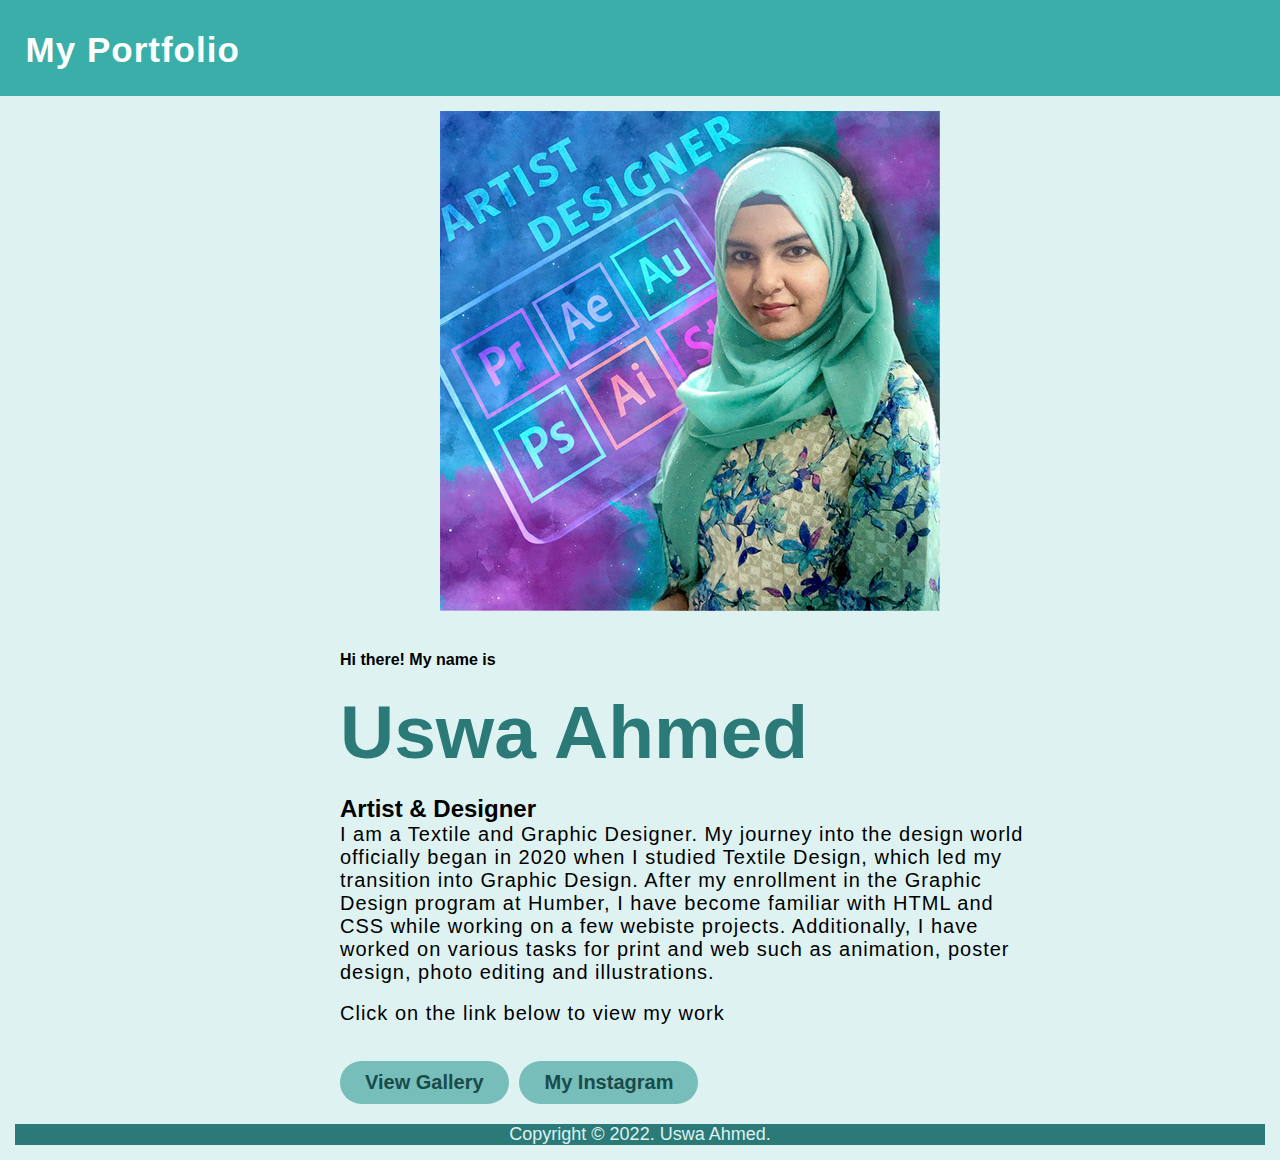
<file: index.html>
<!DOCTYPE html>
<html lang="en">

<head>
  <meta charset="UTF-8">
  <meta http-equiv="X-UA-Compatible" content="IE=edge">
  <meta name="HandheldFriendly" content="true">
  <meta name="viewport" content="width=device-width, initial-scale=1.0,">
  <link href="./style.css" rel="stylesheet">
  <title>My Portfolio</title>
</head>

<body>
  <div class="main">
    <nav>
      <h3 class="logo"> My Portfolio</h3>
    </nav>
    <div class="content">
      <div class="main-body">
        <img src="Me.jpg" alt="image of Uswa Ahmed" class="responsive">
        <div class="text">
          <h4>Hi there! My name is</h4>
          <h1>Uswa Ahmed</h1>
          <h2>Artist & Designer</h2>
          <p>I am a Textile and Graphic Designer. My journey into the design world officially began in 2020 when I
            studied Textile Design,
            which led my transition into Graphic Design.
            After my enrollment in the Graphic Design program at Humber, I have become familiar with HTML and CSS while
            working on a few webiste projects.
            Additionally, I have worked on various tasks for print and web such as animation, poster design, photo
            editing and illustrations.
          </p>
          <br>
          <p>Click on the link below to view my work</p>
          <br><br>
          <a href="gallery.html" class="button" id = "gallery-button">View Gallery</a>&nbsp;
          <a href="https://www.instagram.com/impressions.byu/" target="_blank" class="button">My
            Instagram</a>

        </div>
      </div>
      <br>
      <footer>
        Copyright &copy; 2022. Uswa Ahmed.
      </footer>
      
    </div>
  </div>
</body>

</html>
</file>
<file: style.css>
* {
    padding: 0;
    margin: 0;
    font-family: Verdana, Geneva, Tahoma, sans-serif;
    box-sizing: border-box;
}

/*Indext.html*/
.main {
    height: 100vh;
    width: 100%;
    background-color: #3aafa9;
}

body {
    background-color: #3aafa9;
}

nav {
    display: flex;
    padding-top: 30px;
    padding-left: 2%;
    padding-bottom: 2%;
}

.logo {
    color: #feffff;
    font-size: 35px;
    letter-spacing: 1px;

}

#logo {
    color: #feffff;
    font-size: 35px;
    font-family: Verdana, Geneva, Tahoma, sans-serif;
    letter-spacing: 1px;
    cursor: pointer;
    text-decoration: none;
    font-weight: bold;
    margin-bottom: 2%;
}

h1 {
    color: #2b7a78;
    margin: 20px 0px 20px;
    font-size: 75px;
}

p {
    height: auto;
    color: black;
    letter-spacing: 1px;
    font-size: 20px;
    max-width: 700px;

}

.content {
    width: 100%;
    height: auto;
    padding-left: 15px;
    padding-right: 15px;
    padding-top: 15px;
    padding-bottom: 15px;
    background-color: #def2f1;
}

.responsive {
    width: 100%;
    max-width: 500px;
    height: auto;
}

.main-body {
    display: flex;
    flex-wrap: wrap;
    gap: 40px;
    justify-content: center;
    margin-left: 8%;

}

.button {
    display: inline-block;
    padding: 0.3em 1.2em;
    margin: 0 0.1em 0.1em 0;
    box-sizing: border-box;
    text-decoration: none;
    font-family: Verdana, Geneva, Tahoma, sans-serif;
    font-size: 20px;
    font-weight: bold;
    border-radius: 30px;
    background-color: #77BDBA;
    color: #184b4a;
    padding: 10px 25px;
}

.button:hover {
    background-color: rgb(233, 171, 148);
    cursor: pointer;
}

footer {
    text-align: center;
    background-color: #2b7a78;
    color: #def2f1;
    font-family: Verdana, Geneva, Tahoma, sans-serif;
    font-size: 18px;
}
/*gallery.html page*/
.container {
    display: flex;
    justify-content: center;
    gap: 10px;
    padding-left: 15px;
    padding-right: 15px;
    flex-wrap: wrap;
    padding-bottom: 15px;
}

.container .images {
    position: relative;

}

.images img {
    border-radius: 5px;
    max-width: 400px;
    max-height: 700px;
    
}

.container-2 {
    display: flex;
    justify-content: center;
    padding-left: 15px;
    padding-right: 15px;
    gap: 10px;
    flex-wrap: wrap;
}

.video {
    width: 100%;
    height: auto;
    max-width: 685px;
    max-height: 500px;
}

.game-cover {
    width: 100%;
    height: auto;
    max-width: 600px;
    max-height: 400px;
}

.album-cover img {
    width:100%;
    height:auto;
    max-width: 400px;
}
.container-3 {
    display: flex;
    padding-left: 15px;
    padding-right: 15px;
    gap: 25px;
    justify-content: center;
    flex-wrap: wrap;
}

.back-button {
    color: #feffff;
    font-size: 30px;
    font-family: Verdana, Geneva, Tahoma, sans-serif;
    letter-spacing: 1px;
    padding-left: 15px;
    cursor: pointer;
    text-decoration: none;
    font-weight: bold;
    margin-bottom: 2%;
}

@media screen and (max-width:800px) {
    p {
        font-size: 4vw
    }
}

@media only screen and (max-width: 450px) {
    .main-body {
        display: flex;
        flex-wrap: wrap;
        gap: 40px;
        justify-content: center;
        margin-left: 0%;
    
    }
    #gallery-button {
        padding-right: 39px;
        margin-bottom: 25px;
    }

    .button {
        margin-left: 65px;
    }
  }
</file>
